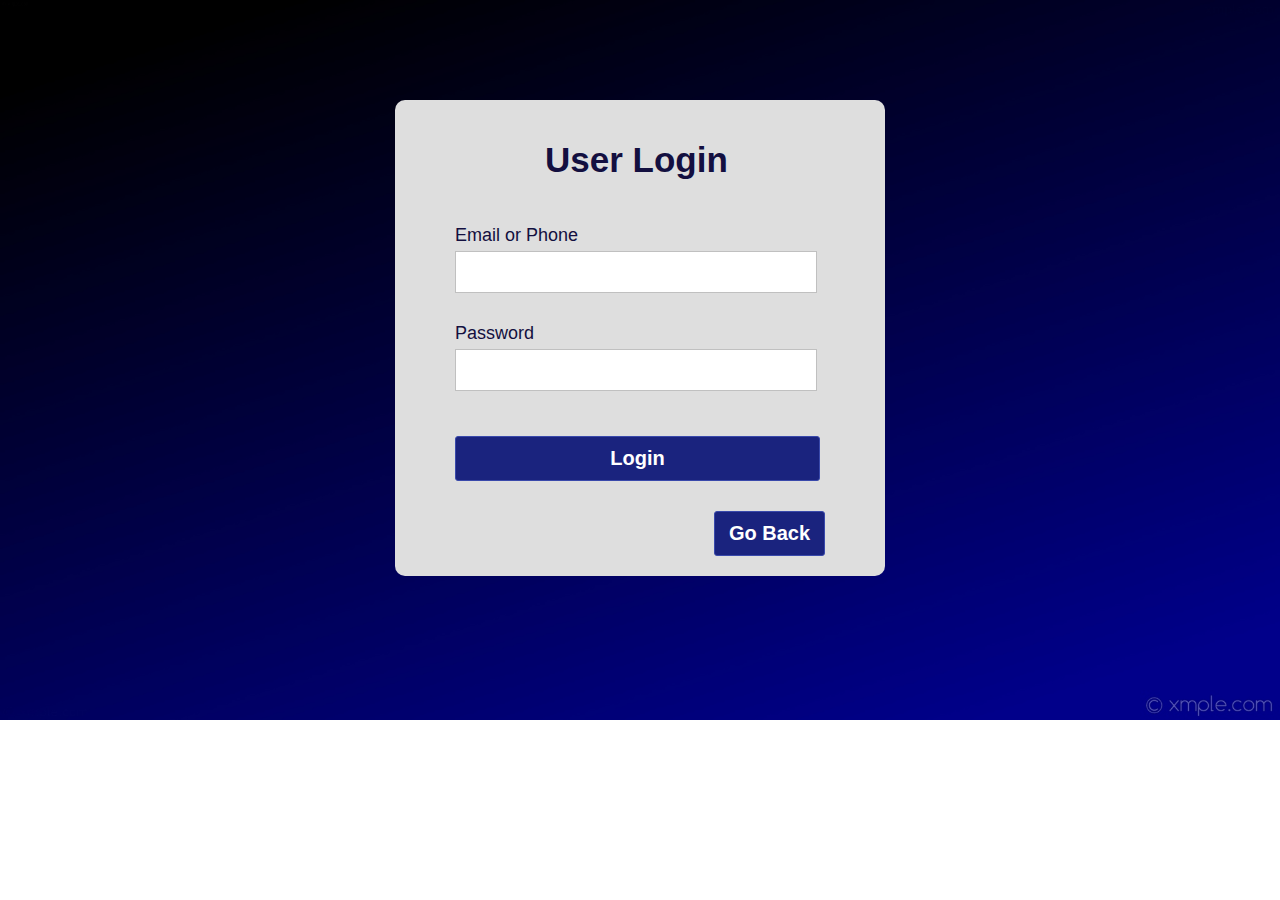
<file: libera-main-teo/Valid Login Form/loginIndex.html>
<!DOCTYPE html>
<html lang="en">
<head>
	<meta charset="UTF-8">
	<title>Validated Login Form</title>
	<link rel="stylesheet" href="loginStyle.css">
</head>
<body>
	
	<div class="container">
		<h1 class="label">User Login</h1>
		<form class="login_form" action="stickinavbar/Admin.html" method="post" name="form" onsubmit =  " validated()">
			<div class="font">Email or Phone</div>
			<input autocomplete="off" type="text" name="email">
			<div id="email_error">Please fill up your Email or Phone</div>
			<div class="font font2">Password</div>
			<input type="password" name="password">
			<div id="pass_error">Please fill up your Password</div>
			<button type="submit">Login</button>
			<button id="buttonback"><a href="./../index.html">Go Back</a></button>
		</form>
	</div>	
	<script src="valid.js"></script>
</body>
</html>
</file>
<file: libera-main-teo/Valid Login Form/loginStyle.css>
*{
	padding: 0;
	margin: 0;
}
body{
	background: url(bg_img.jpg) no-repeat;
	background-size: cover;
	align-items: center;
	justify-content: center;
	display: flex;
	font-family: sans-serif;
}
.container{
	position: relative;
	margin-top: 100px;
	width: 450px;
	height: auto;
	background: #dedede;
	border-radius: 10px;
	padding: 20px;
	
}
.label{
	padding: 20px 130px;
	font-size: 35px;
	font-weight: bold;
	color: #130f40;
}
.login_form{
	padding: 20px 40px;
}
.login_form .font{
	font-size: 18px;
	color: #130f40;
	margin: 5px 0;
}
.login_form input{
	height: 40px;
	width: 350px;
	padding: 0 5px;
	font-size: 18px;
	outline: none;
	border: 1px solid silver;
}
.login_form .font2{
	margin-top: 30px;
}
.login_form button{
	margin: 45px 0 30px 0;
	height: 45px;
	width: 365px;
	font-size: 20px;
	color: white;
	outline: none;
	cursor: pointer;
	font-weight: bold;
	background: #1A237E;
	border-radius: 3px;
	border: 1px solid #3949AB;
	transition: .5s;
}
.login_form button:hover{
	background: #151c6a;
}
.login_form #email_error,
.login_form #pass_error{
	margin-top: 5px;
	width: 345px;
	font-size: 18px;
	color: #C62828;
	background: rgba(255,0,0,0.1);
	text-align: center;
	padding: 5px 8px;
	border-radius: 3px;
	border: 1px solid #EF9A9A;
	display: none;
}

#buttonback{
	width:30%;
	margin: 0;
	float: right;
}

#buttonback a{
	text-decoration:none;
	color: white;
}
</file>
